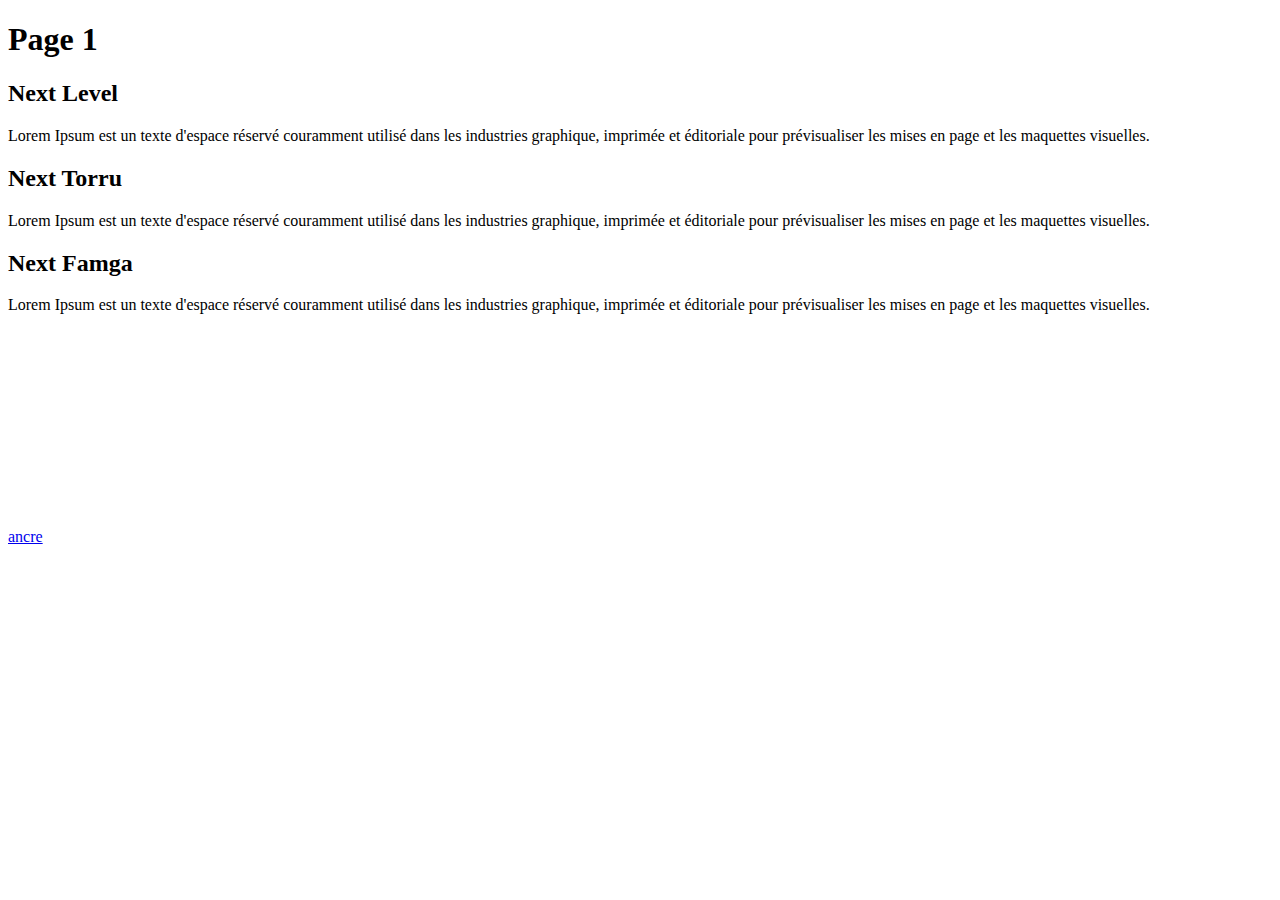
<file: exercice 2/index.html>
<!DOCTYPE html>
<html lang="en">
<head>
    <meta charset="UTF-8">
    <meta http-equiv="X-UA-Compatible" content="IE=edge">
    <meta name="viewport" content="width=device-width, initial-scale=1.0">
    <title>Exercice 2</title>
</head>
    <body>
        <main>
            <div>
                <h1>Page 1</h1>


                <h2 id="ancre2a">Next Level</h2>
                <p>Lorem Ipsum est un texte d'espace réservé couramment utilisé dans les industries graphique, 
                imprimée et éditoriale pour prévisualiser les mises en page et les maquettes visuelles.</p>

                <h2>Next Torru</h2>
                <p>Lorem Ipsum est un texte d'espace réservé couramment utilisé dans les industries graphique, 
                imprimée et éditoriale pour prévisualiser les mises en page et les maquettes visuelles.</p>

                <h2>Next Famga</h2>
                <p>Lorem Ipsum est un texte d'espace réservé couramment utilisé dans les industries graphique, 
                imprimée et éditoriale pour prévisualiser les mises en page et les maquettes visuelles.</p>

                <br><br><br><br><br><br><br><br><br><br><br>

                <footer> <a href="#ancre2a">ancre</a></footer>
            </div>
        </main>


    </body>
</html>
</file>
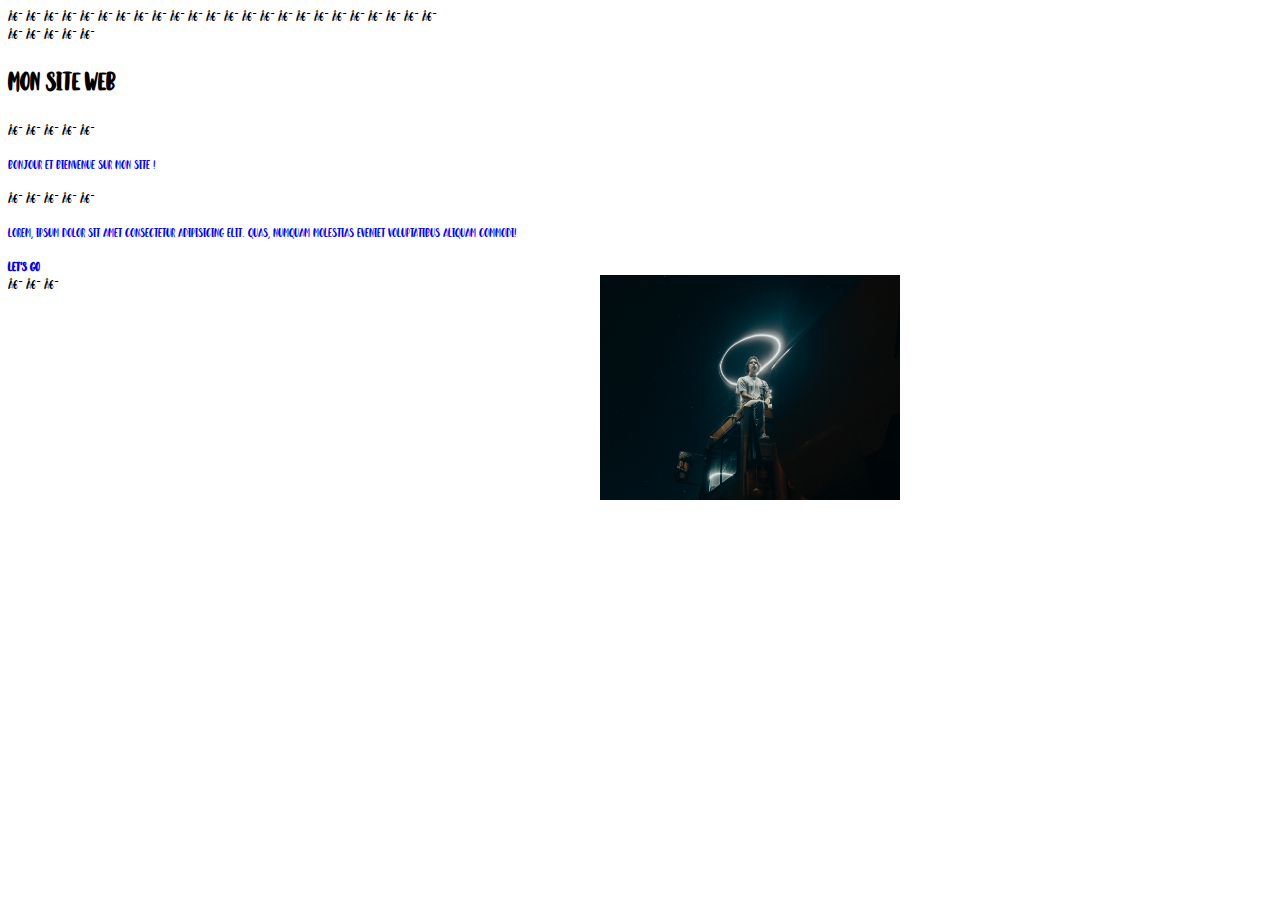
<file: exercice 3/index.html>
<!DOCTYPE html> 
<html lang="fr"> 
     <head> 
         <meta charset="utf-8" /> 
         <link rel="stylesheet" href="style.css">
         <title>Mon site mise en forme avec CSS</title> 
     </head> 
     <body> 
        <main>
            <div>
                 <h1>Mon site Web</h1> 
                 <p>Bonjour et bienvenue sur mon site !</p> 
                 <p>Lorem, ipsum dolor sit amet consectetur adipisicing elit. Quas,
                numquam molestias eveniet voluptatibus aliquam commodi!</p> 
                
                <img src="image/darkside.jpg" alt="light">

                <a href="#"> Let's go</a>
                
            </div>
        </main>
     </body> 
</html>
</file>
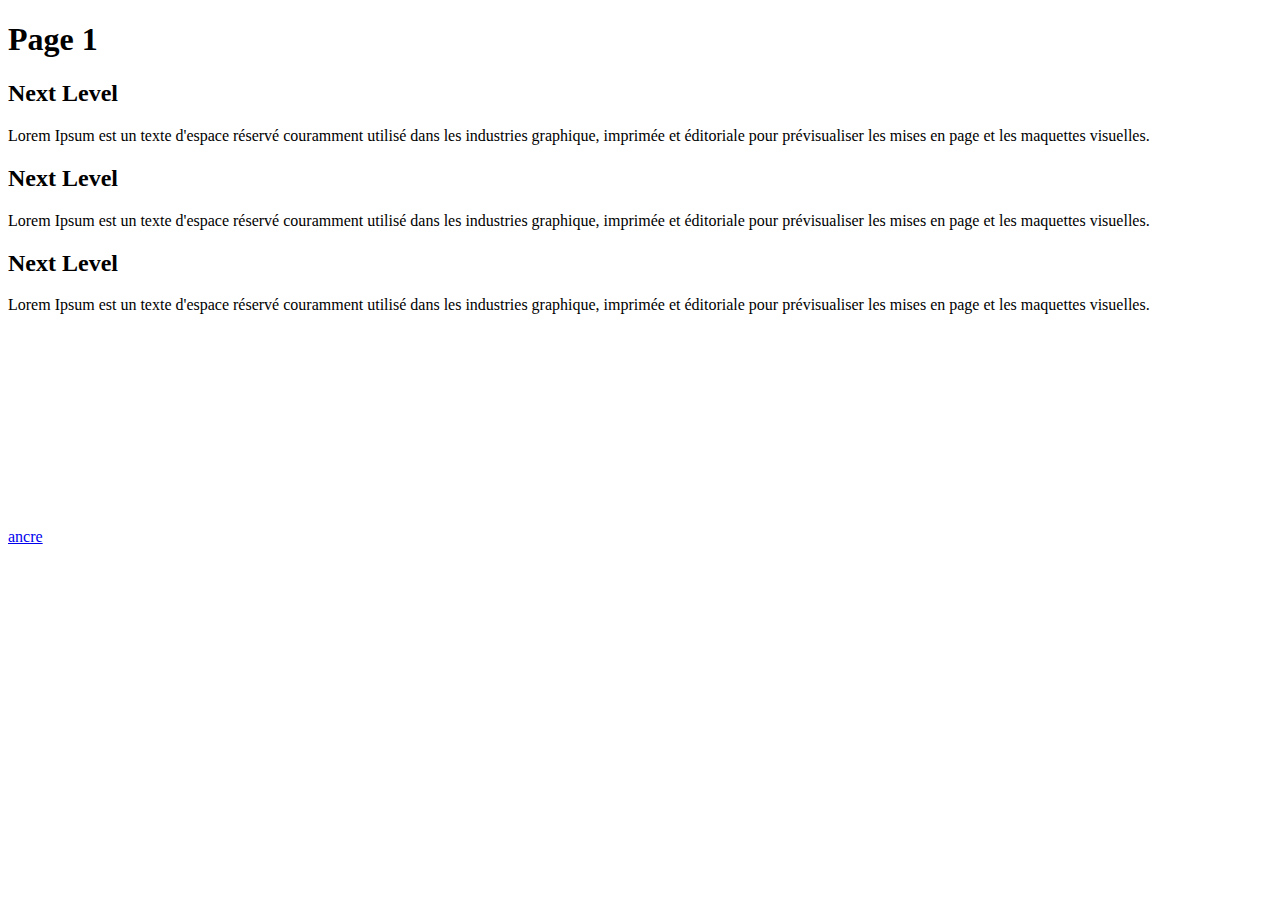
<file: exercice 2/pages/page1.html>
<!DOCTYPE html>
<html lang="en">
<head>
    <meta charset="UTF-8">
    <meta http-equiv="X-UA-Compatible" content="IE=edge">
    <meta name="viewport" content="width=device-width, initial-scale=1.0">
    <title>Exercice 2</title>
</head>
    <body>
        <main>
            <div>
                <h1>Page 1</h1>


                <h2 id="ancre2a">Next Level</h2>
                <p>Lorem Ipsum est un texte d'espace réservé couramment utilisé dans les industries graphique, 
                imprimée et éditoriale pour prévisualiser les mises en page et les maquettes visuelles.</p>

                <h2>Next Level</h2>
                <p>Lorem Ipsum est un texte d'espace réservé couramment utilisé dans les industries graphique, 
                imprimée et éditoriale pour prévisualiser les mises en page et les maquettes visuelles.</p>

                <h2>Next Level</h2>
                <p>Lorem Ipsum est un texte d'espace réservé couramment utilisé dans les industries graphique, 
                imprimée et éditoriale pour prévisualiser les mises en page et les maquettes visuelles.</p>

                <br><br><br><br><br><br><br><br><br><br><br>

                <footer> <a href="#ancre2a">ancre</a></footer>
            </div>
        </main>


    </body>
</html>
</file>
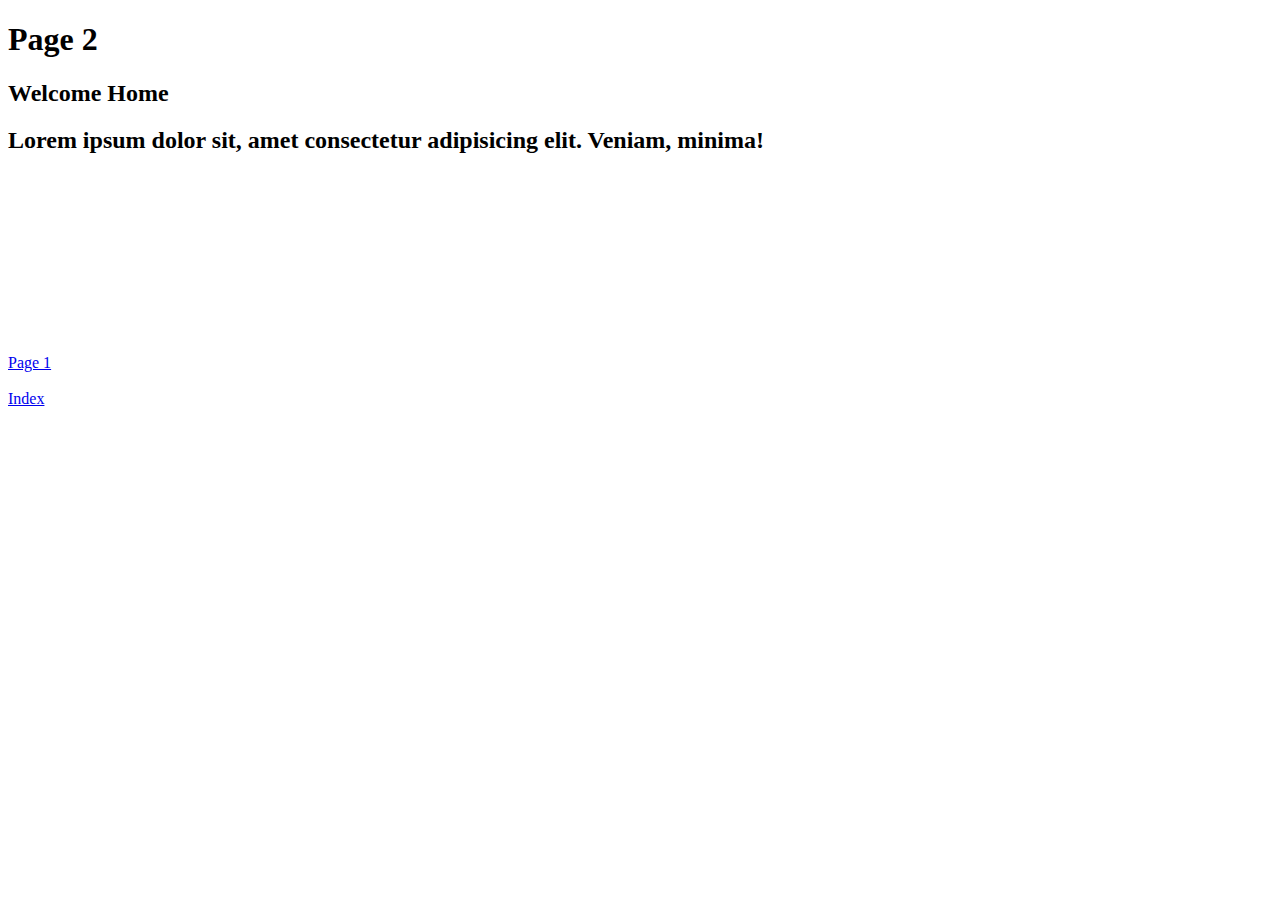
<file: exercice 2/pages/page2.html>
<!DOCTYPE html>
<html lang="fr">
    <head>
        <meta charset="UTF-8">
        <meta http-equiv="X-UA-Compatible" content="IE=edge">
        <meta name="viewport" content="width=device-width, initial-scale=1.0">
        <title>Exercice 2</title>
    </head>
    <body>
        <main>
            <div>
                <h1>Page 2</h1>
                <h2 class="ancre2b">Welcome Home</h2>
                <h2>Lorem ipsum dolor sit, amet consectetur adipisicing elit. Veniam, minima!</h2>
                <br><br><br><br><br><br><br><br><br><br>
                <a href="page1.html">Page 1</a>
                <br><br>
                <a href="index.html">Index</a>
            </div>
        </main>
    </body>
</html>
</file>
<file: exercice 3/style.css>
body {
font-family: "leaves_and_ground";
}


@font-face {
font-family: "leaves_and_ground";
src: url("./typographie/leaves_and_ground.ttf") format("truetype");
}

p {
    color: blue;
}


img {
    width: 300px;
    position: absolute;
    bottom: 400px;
    left: 600px;
}



a {
    font-weight: bold;
    text-decoration: none;
}


a:hover {
    color: red;
    transition: 0.5s;
}
</file>
